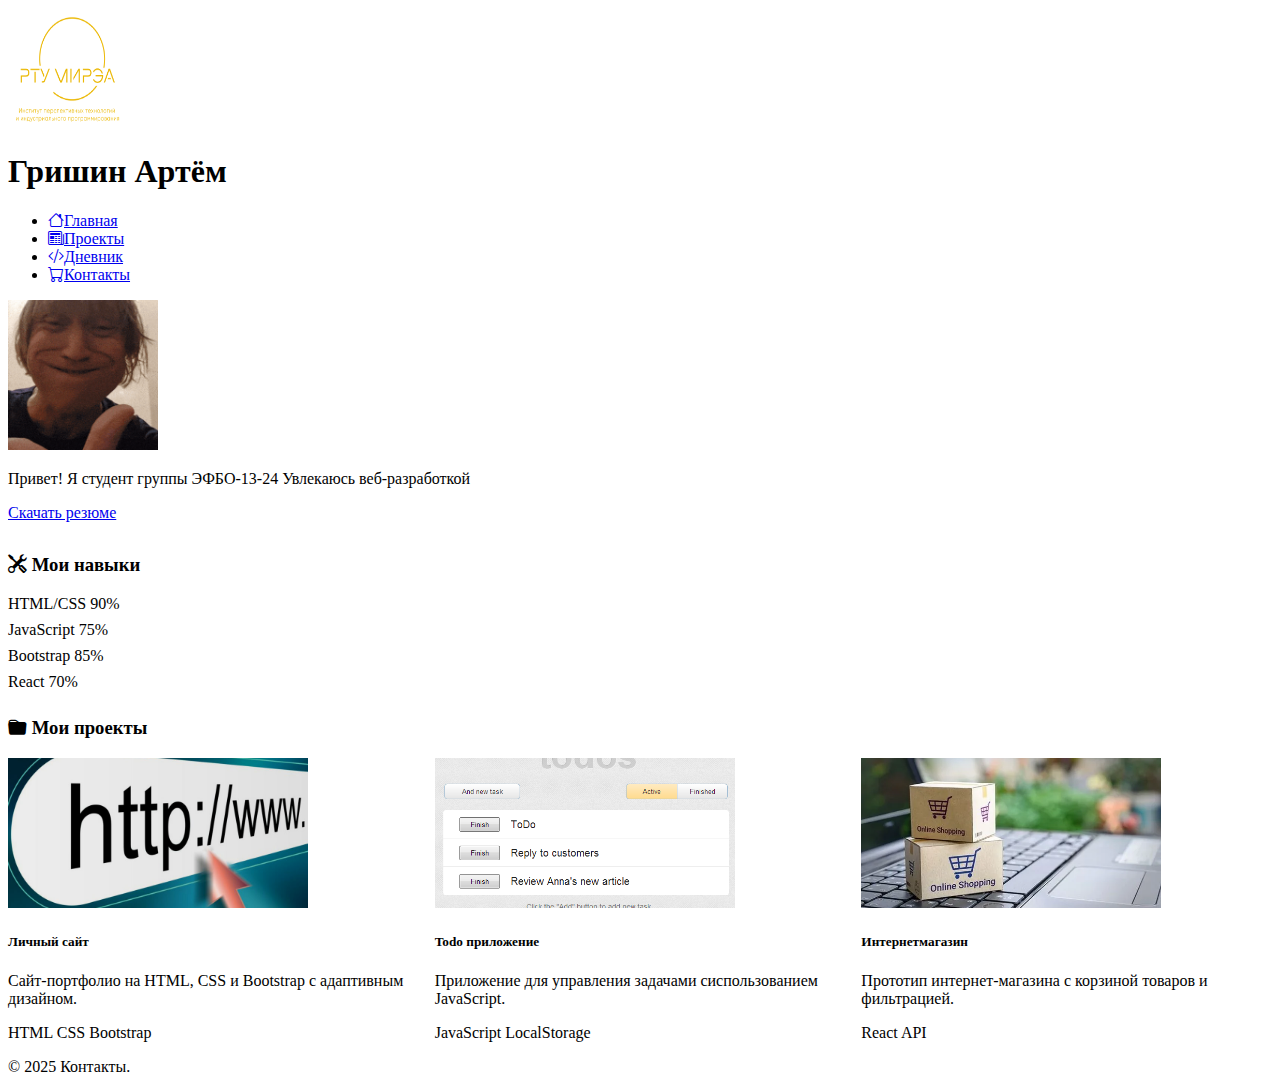
<file: index.html>
<!DOCTYPE html>
<html lang="en">
<head>
    <meta charset="UTF-8">
    <meta name="viewport" content="width=device-width, initial-scale=1.0">
    <title>Главная</title>
    <link href="https://cdn.jsdelivr.net/npm/bootstrap@5.3.8/dist/css/bootstrap.min.css" rel="stylesheet" integrity="sha384-sRIl4kxILFvY47J16cr9ZwB07vP4J8+LH7qKQnuqkuIAvNWLzeN8tE5YBujZqJLB" crossorigin="anonymous">
    <link rel="stylesheet" href="https://cdn.jsdelivr.net/npm/bootstrap-icons@1.11.0/font/bootstrap-icons.css">
    <style>
        .skip-link {
            position: absolute;
            top: -40px;
            left: 6px;
            background: #000;
            color: white;
            padding: 8px;
            z-index: 100;
            text-decoration: none;
        }
        .skip-link:focus {
            top: 6px;
        }
        .focus-visible:focus-visible {
            outline: 2px solid #0d6efd;
            outline-offset: 2px;
        }
        .projects-grid {
            display: grid;
            grid-template-columns: repeat(auto-fit, minmax(300px, 1fr));
            gap: 1rem;
        }
        .skills-section {
            margin-top: 2rem;
        }
    </style>
</head>
<body class="bg-light">
<a href="#main-content" class="skip-link focus-visible">Перейти к основному содержанию</a>

<div class="container-fluid p-0">
    <header class="bg-primary text-white py-4">
        <div class="container">
            <div class="row align-items-center">
                <div class="col-12 col-md-8 mx-auto text-center">
                    <img src="logo.jpg" alt="Логотип" class="mb-3" style="height: 120px" width="120" height="120">
                    <h1 class="h3 mb-1">Гришин Артём</h1>
                </div>
            </div>
        </div>
    </header>
</div>

<nav class="navbar navbar-expand-lg navbar-dark bg-dark">
    <div class="container">
        <div class="collapse navbar-collapse" id="navbarNav">
            <ul class="navbar-nav mx-auto">
                <li class="nav-item">
                    <a class="nav-link active focus-visible" href="/kr2/index.html">
                        <i class="bi bi-house me-1"></i>Главная
                    </a>
                </li>
                <li class="nav-item">
                    <a class="nav-link focus-visible" href="/kr2/pages/projects.html">
                        <i class="bi bi-newspaper me-1"></i>Проекты
                    </a>
                </li>
                <li class="nav-item">
                    <a class="nav-link focus-visible" href="/kr2/pages/diary.html">
                        <i class="bi bi-code-slash me-1"></i>Дневник
                    </a>
                </li>
                <li class="nav-item">
                    <a class="nav-link focus-visible" href="/kr2/pages/contacts.html">
                        <i class="bi bi-cart me-1"></i>Контакты
                    </a>
                </li>
            </ul>
        </div>
    </div>
</nav>

<main id="main-content" class="container my-4">
    <section class="mb-5">
        <div class="card shadow-sm">
            <div class="card-body p-4">
                <div class="row align-items-center">
                    <div class="col-md-3 text-center mb-3 mb-md-0">
                        <img src="avatar.gif" alt="Фото студента" style="width: 150px;height: 150px; object-fit: cover;" width="150" height="150" loading="lazy">
                    </div>
                    <div class="col-md-9">
                        <p class="card-text">
                            Привет! Я студент
                            группы ЭФБО-13-24
                            Увлекаюсь веб-разработкой
                        </p>
                        <p><a href="resume.pdf" class="btn btn-primary focus-visible" download>Скачать резюме</a>
                        </p>
                    </div>
                </div>
            </div>
        </div>
    </section>

    <section class="mb-5 skills-section">
        <div class="card shadow-sm">
            <div class="card-header bg-light">
                <h3 class="card-title h5 mb-0">
                    <i class="bi bi-tools text-primary"></i>
                    Мои навыки
                </h3>
            </div>
            <div class="card-body">
                <div class="row">
                    <div class="col-md-6">
                        <div class="mb-3">
                            <div class="d-flex justify-content-between mb-1">
                                <span>HTML/CSS</span>
                                <span class="text-primary">90%</span>
                            </div>
                            <div class="progress" style="height: 8px;">
                                <div class="progress-bar bg-primary" style="width: 90%"></div>
                            </div>
                        </div>
                        <div class="mb-3">
                            <div class="d-flex justify-content-between mb-1">
                                <span>JavaScript</span>
                                <span class="text-primary">75%</span>
                            </div>
                            <div class="progress" style="height: 8px;">
                                <div class="progress-bar bg-success" style="width: 75%"></div>
                            </div>
                        </div>
                    </div>
                    <div class="col-md-6">
                        <div class="mb-3">
                            <div class="d-flex justify-content-between mb-1">
                                <span>Bootstrap</span>
                                <span class="text-primary">85%</span>
                            </div>
                            <div class="progress" style="height: 8px;">
                                <div class="progress-bar bg-info" style="width: 85%"></div>
                            </div>
                        </div>
                        <div class="mb-3">
                            <div class="d-flex justify-content-between mb-1">
                                <span>React</span>
                                <span class="text-primary">70%</span>
                            </div>
                            <div class="progress" style="height: 8px;">
                                <div class="progress-bar bg-warning" style="width: 70%"></div>
                            </div>
                        </div>
                    </div>
                </div>
            </div>
        </div>
    </section>

    <section class="mb-5">
        <div class="card shadow-sm">
            <div class="card-header bg-light">
                <h3 class="card-title h5 mb-0">
                    <i class="bi bi-folder-fill text-primary"></i>
                    Мои проекты
                </h3>
            </div>
            <div class="card-body">
                <div class="projects-grid">
                    <div class="card h-100">
                        <img
                                src="project1.jpg"
                                alt="Личный сайт"
                                class="card-img-top"
                                style="height: 150px; object-fit: cover;"
                                width="300"
                                height="150"
                                loading="lazy">
                        <div class="card-body">
                            <h5 class="card-title">Личный сайт</h5>
                            <p class="card-text small text-muted">
                                Сайт-портфолио на HTML, CSS и
                                Bootstrap с адаптивным дизайном.
                            </p>
                            <div class="mb-2">
                                <span class="badge bg-primary">HTML</span>
                                <span class="badge bg-primary">CSS</span>
                                <span class="badge bg-primary">Bootstrap</span>
                            </div>
                        </div>
                    </div>

                    <div class="card h-100">
                        <img
                                src="project2.jpg"
                                alt="Todo приложение"
                                class="card-img-top"
                                style="height: 150px; object-fit: cover;"
                                width="300"
                                height="150"
                                loading="lazy">
                        <div class="card-body">
                            <h5 class="card-title">Todo приложение</h5>
                            <p class="card-text small text-muted">
                                Приложение для управления задачами сиспользованием JavaScript.
                            </p>
                            <div class="mb-2">
                                <span class="badge bg-success">JavaScript</span>
                                <span class="badge bg-success">LocalStorage</span>
                            </div>
                        </div>
                    </div>

                    <div class="card h-100">
                        <img
                                src="project3.jpg"
                                alt="Интернет-магазин"
                                class="card-img-top"
                                style="height: 150px; object-fit: cover;"
                                width="300"
                                height="150"
                                loading="lazy">
                        <div class="card-body">
                            <h5 class="card-title">Интернетмагазин</h5>
                            <p class="card-text small text-muted">
                                Прототип интернет-магазина с корзиной
                                товаров и фильтрацией.
                            </p>
                            <div class="mb-2">
                                <span class="badge bg-info">React</span>
                                <span class="badge bg-info">API</span>
                            </div>
                        </div>
                    </div>
                </div>
            </div>
        </div>
    </section>
</main>

<footer class="bg-dark text-white py-4 mt-5">
    <div class="container">
        <div class="row align-items-center">
            <div>
                <p class="mb-0">&copy; 2025 Контакты.</p>
            </div>
        </div>
    </div>
</footer>

<script>
    document.addEventListener('DOMContentLoaded', function() {
        const focusableElements = document.querySelectorAll('a, button, input, select, textarea');
        focusableElements.forEach(el => {
            el.addEventListener('focus', function() {
                this.classList.add('focus-visible');
            });
            el.addEventListener('blur', function() {
                this.classList.remove('focus-visible');
            });
        });
    });
</script>
</body>
</html>
</file>
